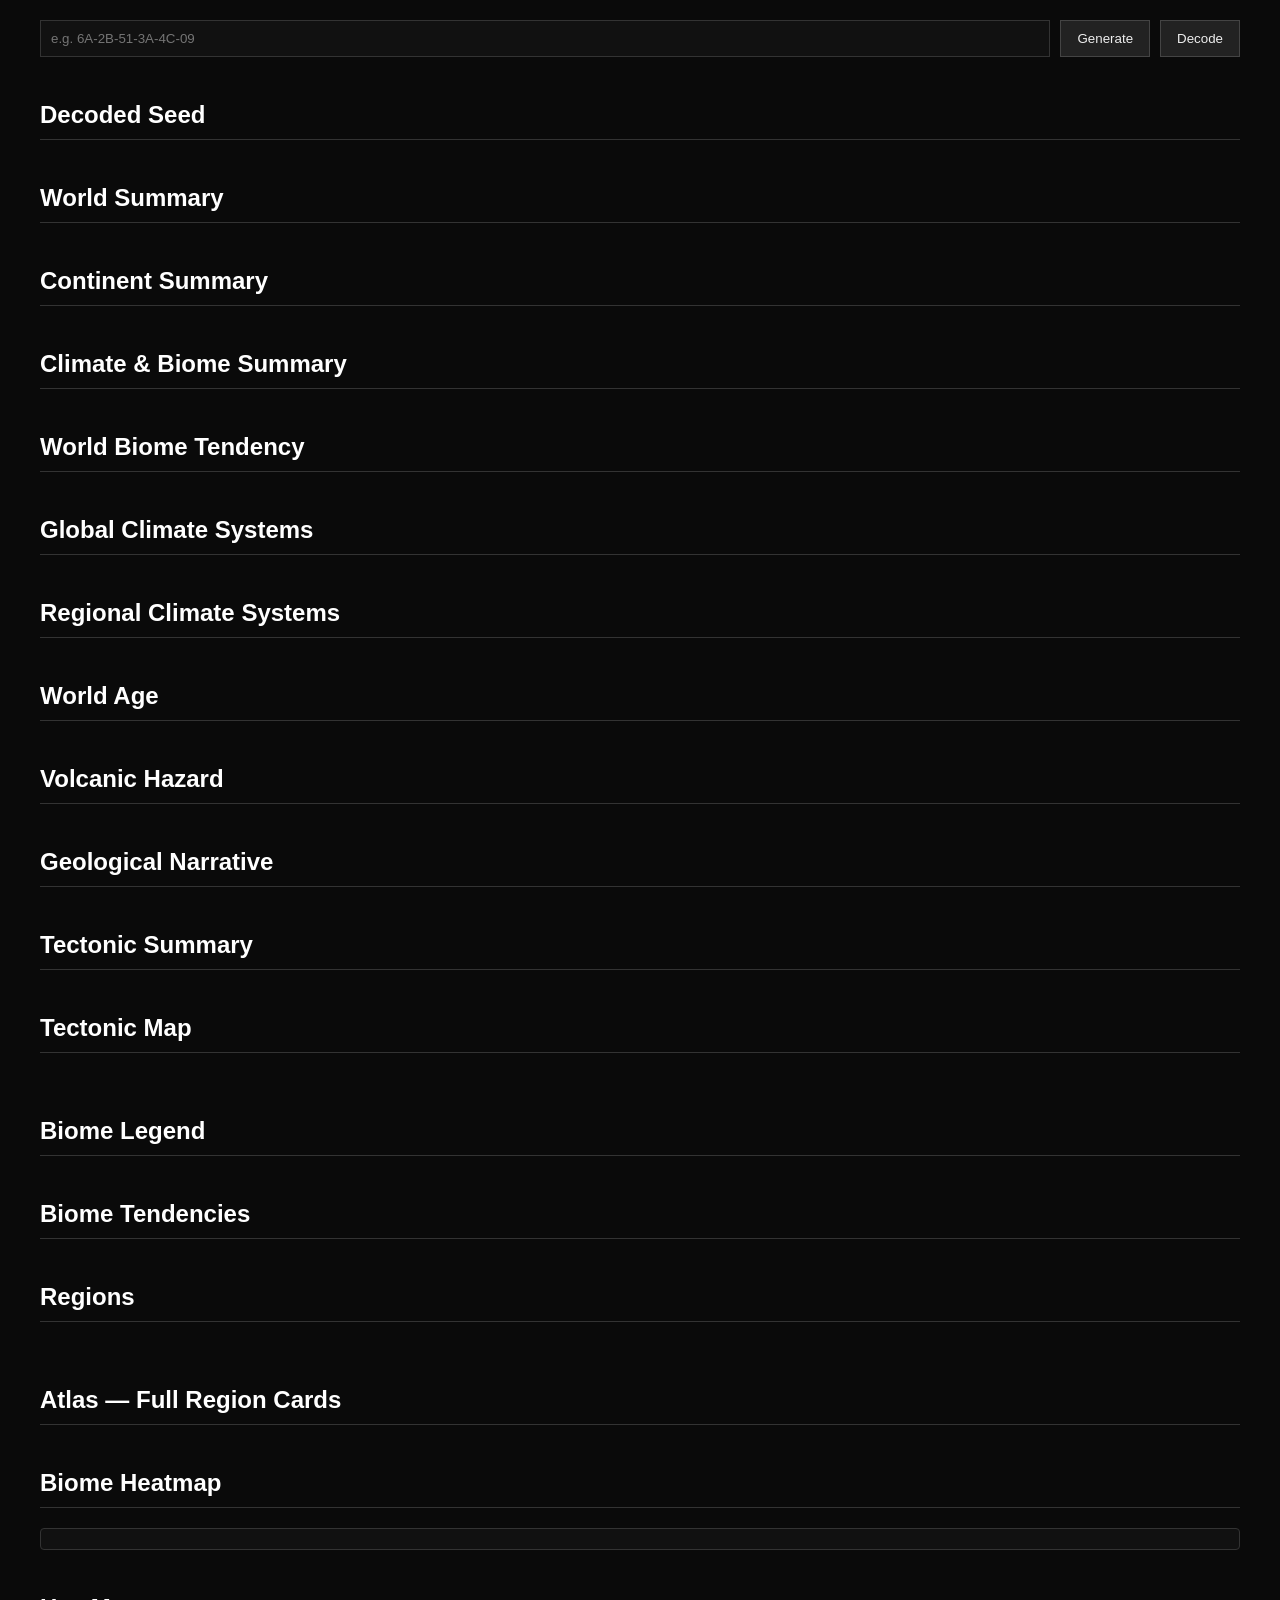
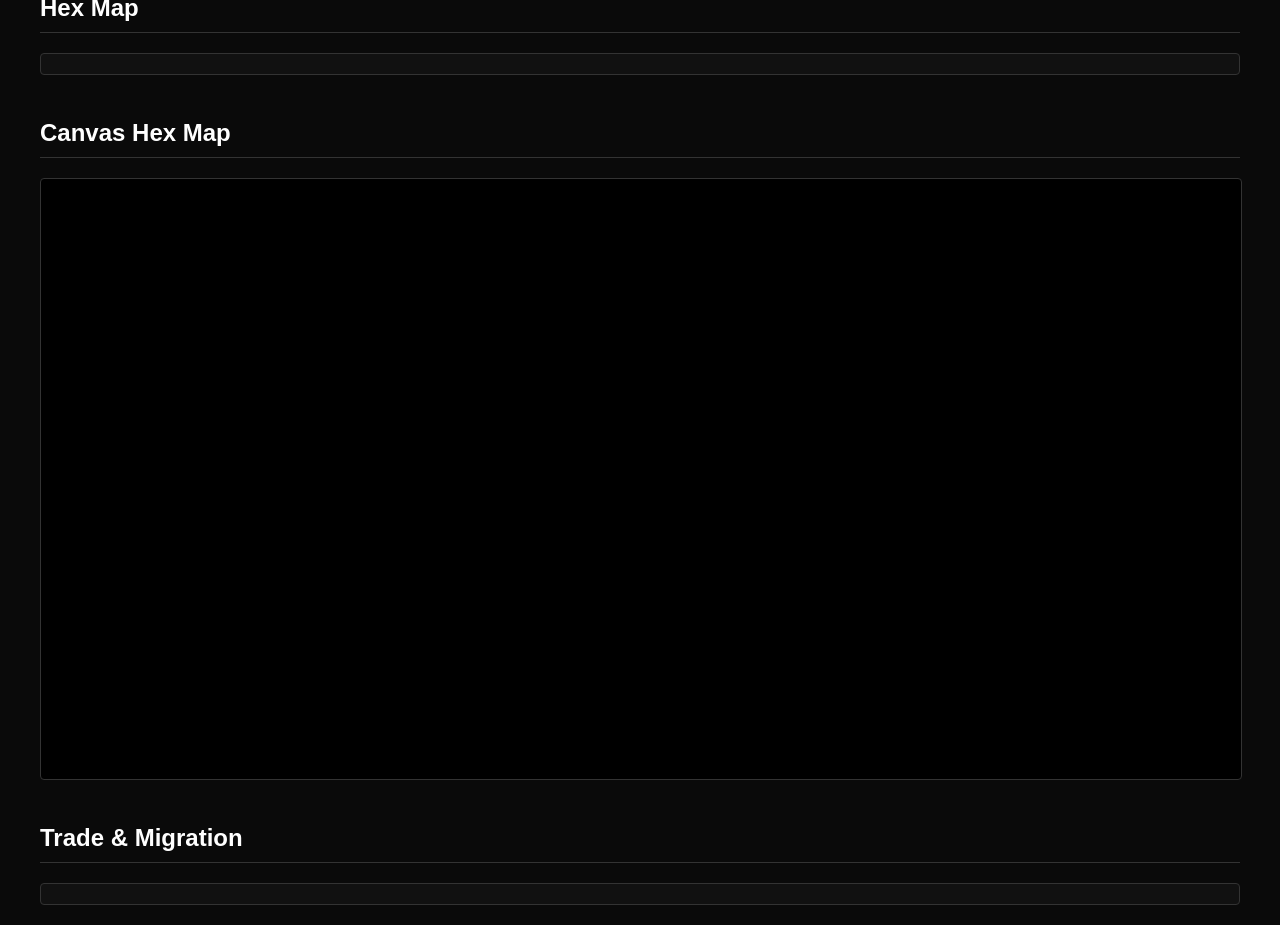
<file: world-seed-system/index.html>
<!DOCTYPE html>
<html lang="en">
<head>
  <meta charset="UTF-8" />
  <title>World Seed System</title>
  <link rel="stylesheet" href="style.css" />
</head>

<body>

  <div id="app">

<!-- SEED INPUT -->
    <div id="seedControls">
      <input id="seedInput" type="text" placeholder="e.g. 6A-2B-51-3A-4C-09" />
      <button id="btnGenerate">Generate</button>
      <button id="btnDecode">Decode</button>
    </div>

    
    <!-- CHECKLIST PANEL -->
    <div id="checklistPanel"></div>

    <!-- DECODED SEED BLOCK -->
    <h2>Decoded Seed</h2>
    <div id="decodedOutput"></div>

    <!-- WORLD SUMMARIES -->
    <h2>World Summary</h2>
    <div id="worldSummary"></div>
    
    <h2>Continent Summary</h2>
    <div id="continentSummary"></div>

    <!-- CLIMATE + BIOME SUMMARY -->
    <h2>Climate & Biome Summary</h2>
    <div id="climateBiomeSummary"></div>
    <h2>World Biome Tendency</h2>
    <div id="worldTendencies"></div>
    
    <!-- CLIMATE SYSTEMS -->
    <h2>Global Climate Systems</h2>
    <div id="climateNarrative"></div>
    <div id="oceanCurrents"></div>
    <div id="climateAnomalies"></div>

    <h2>Regional Climate Systems</h2>
    <div id="microClimates"></div>
    <div id="regionalWeather"></div>
    <div id="regionalClimateExtremes"></div>
    <div id="regionalDisasters"></div>
    <div id="seasonalVariability"></div>
    <div id="regionalHistory"></div>
    <div id="worldFormation"></div>

    <!-- GEOLOGY -->
    <h2>World Age</h2>
    <div id="worldAge"></div>

    <h2>Volcanic Hazard</h2>
    <div id="volcanicHazard"></div>

    <h2>Geological Narrative</h2>
    <div id="geologyNarrative"></div>

    <h2>Tectonic Summary</h2>
    <div id="tectonicSummary"></div>

    <!-- TECTONIC MAP -->
    <h2>Tectonic Map</h2>
    <div id="tectonicMap" class="tectonic-grid"></div>

    <!-- BIOME PANELS -->
    <h2>Biome Legend</h2>
    <div id="biomeLegend"></div>

    <h2>Biome Tendencies</h2>
    <div id="biomeTendencies"></div>

    <!-- REGION CARDS -->
    <h2>Regions</h2>
    <div id="regionSummary" class="region-grid"></div>
    
    <!-- ATLAS FULL CARDS (NEW) -->
    <h2>Atlas — Full Region Cards</h2>
    <div id="atlasFullCards"></div>
    
    <!-- BIOME HEATMAP -->
    <h2>Biome Heatmap</h2>
    <div id="biomeHeatmap"></div>

    <!-- HEX MAP (SVG version) -->
    <h2>Hex Map</h2>
    <div id="hexMap"></div>

    <!-- NEW: CANVAS HEX MAP -->
    <h2>Canvas Hex Map</h2>
    <div id="hexCanvasContainer">
      <canvas id="hexCanvas"></canvas>
    </div>

    <!-- TRADE & MIGRATION -->
    <h2>Trade & Migration</h2>
    <div id="tradeMigration"></div>

  </div>

  <!-- MAIN SCRIPT -->
  <script type="module" src="app.js"></script>

</body>
</html>
</file>
<file: world-seed-system/style.css>
/* ------------------------------------------------------------
   GLOBAL LAYOUT
------------------------------------------------------------ */
body {
  margin: 0;
  padding: 0;
  background: #0a0a0a;
  color: #eee;
  font-family: "Inter", sans-serif;
  line-height: 1.5;
}

#app {
  max-width: 1200px;
  margin: auto;
  padding: 20px;
}

h2 {
  margin-top: 40px;
  border-bottom: 1px solid #333;
  padding-bottom: 6px;
  color: #fff;
  font-weight: 600;
}

/* ------------------------------------------------------------
   SEED CONTROLS
------------------------------------------------------------ */
#seedControls {
  display: flex;
  gap: 10px;
  margin-bottom: 20px;
}

#seedControls input {
  flex: 1;
  padding: 10px;
  background: #111;
  border: 1px solid #333;
  color: #eee;
}

#seedControls button {
  padding: 10px 16px;
  background: #222;
  border: 1px solid #444;
  color: #eee;
  cursor: pointer;
}

#seedControls button:hover {
  background: #333;
}

/* ------------------------------------------------------------
   CARDS
------------------------------------------------------------ */
.card {
  background: #111;
  border: 1px solid #333;
  padding: 12px;
  border-radius: 4px;
  margin-bottom: 12px;
}

.label {
  font-weight: 700;
  color: #fff;
  margin-bottom: 6px;
}

/* ------------------------------------------------------------
   GRID LAYOUTS
------------------------------------------------------------ */
.grid {
  display: grid;
  grid-template-columns: repeat(auto-fit, minmax(180px, 1fr));
  gap: 12px;
}

.region-grid {
  display: grid;
  grid-template-columns: repeat(auto-fit, minmax(260px, 1fr));
  gap: 16px;
}

/* ------------------------------------------------------------
   CHECKLIST PANEL
------------------------------------------------------------ */
#checklistPanel {
  margin-bottom: 40px;
}

.checklist-section {
  margin-bottom: 12px;
  border: 1px solid #333;
  border-radius: 4px;
}

.checklist-header {
  padding: 10px;
  background: #111;
  cursor: pointer;
  border-bottom: 1px solid #333;
  font-weight: 600;
}

.checklist-content {
  padding: 10px;
  display: none;
}

.checklist-item {
  margin: 4px 0;
}

.status-complete {
  color: #4caf50;
  margin-right: 6px;
}

.status-partial {
  color: #ffb300;
  margin-right: 6px;
}

.status-missing {
  color: #e53935;
  margin-right: 6px;
}

.next-feature-box {
  background: #111;
  border: 1px solid #444;
  padding: 12px;
  margin-bottom: 20px;
  border-radius: 4px;
}

.next-feature-section {
  font-size: 0.9em;
  color: #aaa;
}

/* ------------------------------------------------------------
   TECTONIC MAP
------------------------------------------------------------ */
.tectonic-grid {
  display: grid;
  grid-template-columns: repeat(auto-fit, minmax(40px, 1fr));
  gap: 4px;
}

.tectonic-cell {
  width: 100%;
  padding-top: 100%;
  position: relative;
  border-radius: 4px;
}

.tectonic-cell-inner {
  position: absolute;
  top: 50%;
  left: 50%;
  transform: translate(-50%, -50%);
  font-weight: bold;
  color: #fff;
}

/* ------------------------------------------------------------
   CANVAS HEX MAP
------------------------------------------------------------ */
#hexCanvasContainer {
  width: 100%;
  height: 600px;
  background: #000;
  border: 1px solid #333;
  margin-top: 20px;
  border-radius: 4px;
  overflow: hidden;
}

#hexCanvas {
  width: 100%;
  height: 100%;
  display: block;
}

/* ------------------------------------------------------------
   BIOME HEATMAP + HEX MAP (SVG)
------------------------------------------------------------ */
#biomeHeatmap,
#hexMap {
  margin-top: 20px;
  border: 1px solid #333;
  background: #111;
  padding: 10px;
  border-radius: 4px;
}
.biome-heatmap-grid {
  display: grid;
  grid-template-columns: repeat(auto-fit, minmax(40px, 1fr));
  gap: 4px;
  margin-top: 10px;
}

.biome-heatmap-cell {
  width: 100%;
  padding-top: 100%;
  border-radius: 4px;
  border: 1px solid #222;
}
/* ------------------------------------------------------------
   BIOME HEATMAP + HEX MAP (SVG)
------------------------------------------------------------ */
.biome-legend-grid {
  display: flex;
  flex-direction: column;
  gap: 6px;
  margin-top: 8px;
}

.biome-legend-row {
  display: flex;
  align-items: center;
  gap: 8px;
}

.biome-swatch {
  width: 18px;
  height: 18px;
  border-radius: 3px;
  border: 1px solid #333;
}

.biome-label {
  color: #fff;
  font-size: 0.95em;
}

/* ------------------------------------------------------------
   TRADE & MIGRATION
------------------------------------------------------------ */
#tradeMigration {
  margin-top: 20px;
  padding: 10px;
  background: #111;
  border: 1px solid #333;
  border-radius: 4px;
}

/* ------------------------------------------------------------
   SCROLLBARS (Dark Mode)
------------------------------------------------------------ */
::-webkit-scrollbar {
  width: 10px;
}

::-webkit-scrollbar-track {
  background: #111;
}

::-webkit-scrollbar-thumb {
  background: #333;
}

::-webkit-scrollbar-thumb:hover {
  background: #444;
}

/* ------------------------------------------------------------
  BIOME TENDENCIES
------------------------------------------------------------ */
.biome-tendencies-grid {
  display: grid;
  grid-template-columns: repeat(auto-fit, minmax(220px, 1fr));
  gap: 16px;
  margin-top: 10px;
}

.biome-tendencies-card {
  background: #111;
  border: 1px solid #333;
  padding: 12px;
  border-radius: 4px;
}

.bt-title {
  font-weight: 700;
  color: #fff;
  margin-bottom: 10px;
  font-size: 1.1em;
}

.bt-row {
  display: flex;
  justify-content: space-between;
  margin: 4px 0;
}

.bt-label {
  color: #aaa;
}

.bt-value {
  color: #fff;
  font-weight: 600;
}

/* ------------------------------------------------------------
  ATLAS CARDS
------------------------------------------------------------ */
.atlas-card {
  border: 1px solid #ccc;
  margin-bottom: 12px;
  border-radius: 6px;
  overflow: hidden;
}

.atlas-color-strip {
  height: 6px;
  width: 100%;
}

.badge {
  padding: 2px 6px;
  border-radius: 4px;
  color: #000;
  font-weight: bold;
}

/* ------------------------------------------------------------
  BIOME ICONS
------------------------------------------------------------ */
.biome-icon {
  width: 20px;
  height: 20px;
  vertical-align: middle;
  margin-right: 6px;
}

.biome-icon-small {
  width: 16px;
  height: 16px;
  vertical-align: middle;
  margin-right: 4px;
}
</file>
